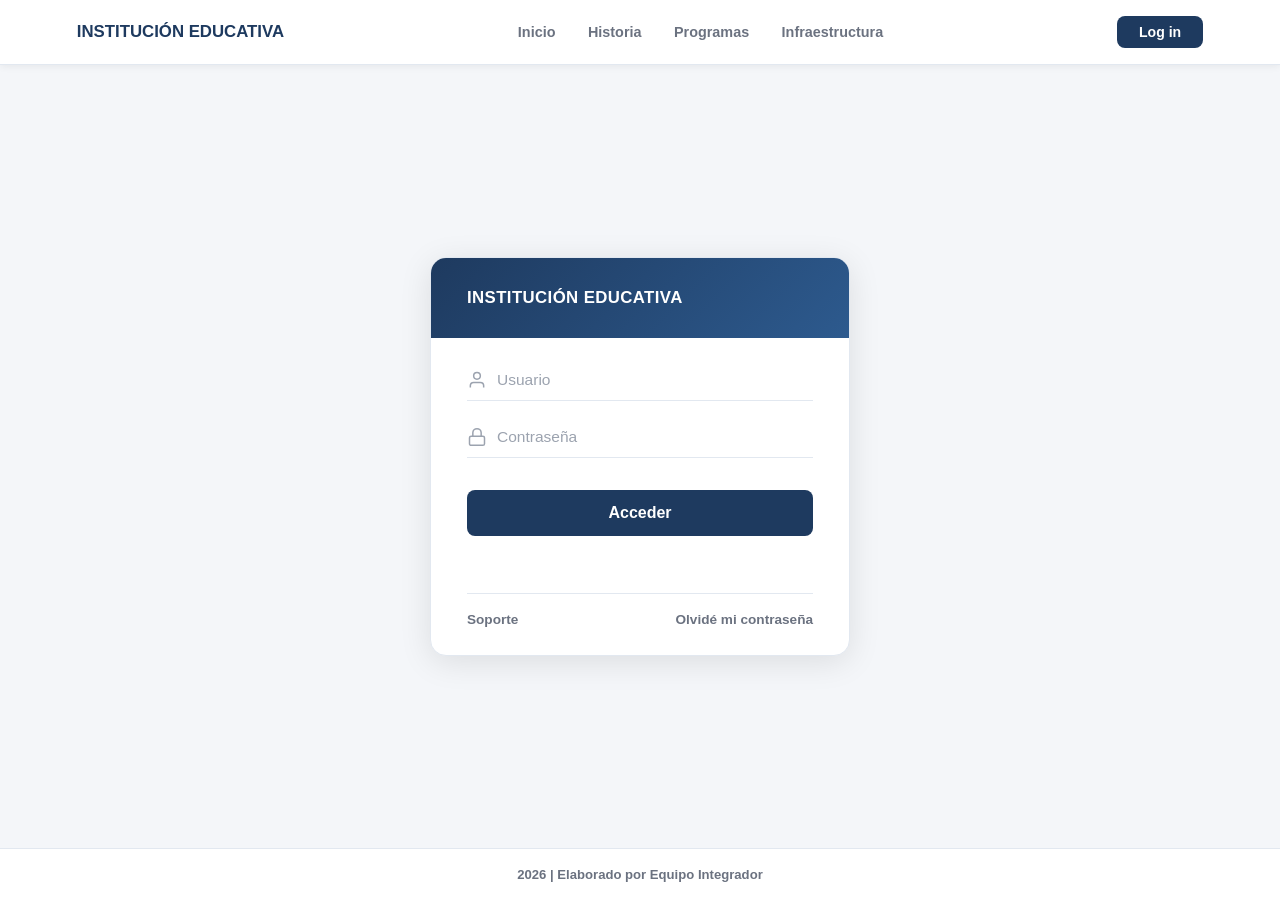
<file: bienvenido.html>
<!DOCTYPE html>
<html lang="es">
<head>
    <meta charset="UTF-8">
    <meta name="viewport" content="width=device-width, initial-scale=1.0">
    <title>Bienvenido | Sistema de Gestión</title>
    <link rel="stylesheet" href="styles.css">
</head>
<body>

    <header class="navbar">
        <div class="brand">INSTITUCIÓN EDUCATIVA</div>
        <nav class="nav-links">
            <a href="index.html">Inicio</a>
            <a href="#">Historia</a>
            <a href="#">Programas</a>
            <a href="#">Infraestructura</a>
        </nav>
        <a href="iniciosesion.html" class="btn-login-nav" id="btn-cerrar-sesion">Cerrar sesión</a>
    </header>

    <main class="bienvenido-wrapper">

        <!-- SALUDO DINÁMICO -->
        <div class="bienvenido-header">
            <div class="bienvenido-icon">
                <svg viewBox="0 0 24 24" fill="none" stroke="currentColor" stroke-width="1.6">
                    <path d="M3 9l9-7 9 7v11a2 2 0 0 1-2 2H5a2 2 0 0 1-2-2z"/>
                    <polyline points="9 22 9 12 15 12 15 22"/>
                </svg>
            </div>
            <div>
                <h1 class="bienvenido-titulo">Bienvenido al Sistema</h1>
                <p class="bienvenido-subtitulo">Sesión iniciada como: <strong id="usuario-activo">—</strong></p>
            </div>
        </div>

        <!-- TARJETAS DE ACCESO -->
        <div class="acciones-grid">

            <a href="registro.html?modo=registrar&rol=Estudiante" class="accion-card estudiante">
                <div class="accion-icono">
                    <svg viewBox="0 0 24 24" fill="none" stroke="currentColor" stroke-width="1.8">
                        <path d="M16 21v-2a4 4 0 0 0-4-4H6a4 4 0 0 0-4 4v2"/>
                        <circle cx="9" cy="7" r="4"/>
                        <line x1="19" y1="8" x2="19" y2="14"/>
                        <line x1="22" y1="11" x2="16" y2="11"/>
                    </svg>
                </div>
                <h3>Registrar Usuario</h3>
                <p>Agregar un nuevo estudiante al sistema</p>
                <span class="accion-badge">Nuevo registro</span>
            </a>

            <a href="registro.html?modo=registrar&rol=Docente" class="accion-card docente">
                <div class="accion-icono">
                    <svg viewBox="0 0 24 24" fill="none" stroke="currentColor" stroke-width="1.8">
                        <path d="M17 21v-2a4 4 0 0 0-4-4H5a4 4 0 0 0-4 4v2"/>
                        <circle cx="9" cy="7" r="4"/>
                        <path d="M23 21v-2a4 4 0 0 0-3-3.87"/>
                        <path d="M16 3.13a4 4 0 0 1 0 7.75"/>
                    </svg>
                </div>
                <h3>Registrar Profesor</h3>
                <p>Agregar un nuevo docente al sistema</p>
                <span class="accion-badge">Nuevo registro</span>
            </a>

            <a href="registro.html?modo=actualizar&rol=Estudiante" class="accion-card actualizar-est">
                <div class="accion-icono">
                    <svg viewBox="0 0 24 24" fill="none" stroke="currentColor" stroke-width="1.8">
                        <path d="M11 4H4a2 2 0 0 0-2 2v14a2 2 0 0 0 2 2h14a2 2 0 0 0 2-2v-7"/>
                        <path d="M18.5 2.5a2.121 2.121 0 0 1 3 3L12 15l-4 1 1-4 9.5-9.5z"/>
                    </svg>
                </div>
                <h3>Actualizar Usuario</h3>
                <p>Editar información de un estudiante</p>
                <span class="accion-badge">Editar</span>
            </a>

            <a href="registro.html?modo=actualizar&rol=Docente" class="accion-card actualizar-doc">
                <div class="accion-icono">
                    <svg viewBox="0 0 24 24" fill="none" stroke="currentColor" stroke-width="1.8">
                        <path d="M11 4H4a2 2 0 0 0-2 2v14a2 2 0 0 0 2 2h14a2 2 0 0 0 2-2v-7"/>
                        <path d="M18.5 2.5a2.121 2.121 0 0 1 3 3L12 15l-4 1 1-4 9.5-9.5z"/>
                    </svg>
                </div>
                <h3>Actualizar Profesor</h3>
                <p>Editar información de un docente</p>
                <span class="accion-badge">Editar</span>
            </a>

        </div>

        <!-- RESUMEN RÁPIDO -->
        <div class="resumen-card">
            <h3 class="resumen-titulo">Resumen del sistema</h3>
            <div class="resumen-grid">
                <div class="resumen-item">
                    <span class="resumen-numero" id="res-estudiantes">0</span>
                    <span class="resumen-label">Estudiantes</span>
                </div>
                <div class="resumen-item">
                    <span class="resumen-numero" id="res-docentes">0</span>
                    <span class="resumen-label">Docentes</span>
                </div>
                <div class="resumen-item">
                    <span class="resumen-numero" id="res-total">0</span>
                    <span class="resumen-label">Total usuarios</span>
                </div>
            </div>
        </div>

    </main>

    <footer class="main-footer">
        <p>2026 | Elaborado por Equipo Integrador</p>
    </footer>

    <script src="app.js"></script>
</body>
</html>
</file>
<file: styles.css>
:root {
    --blue-dark: #1e3a5f;
    --blue-mid: #2d5a8e;
    --blue-btn: #2563eb;
    --bg: #f4f6f9;
    --card-bg: #ffffff;
    --border: #e2e8f0;
    --text-main: #1a1a2e;
    --text-muted: #6b7280;
    --text-light: #9ca3af;
    --success: #16a34a;
    --error-red: #dc2626;
}

* { margin: 0; padding: 0; box-sizing: border-box; font-family: 'Nunito', sans-serif; }

body {
    background: var(--bg);
    min-height: 100vh;
    color: var(--text-main);
    display: flex;
    flex-direction: column;
}

/* NAVBAR */
.navbar {
    display: flex;
    justify-content: space-between;
    align-items: center;
    padding: 16px 6%;
    background: #ffffff;
    border-bottom: 1px solid var(--border);
    position: sticky;
    top: 0;
    z-index: 100;
    box-shadow: 0 1px 8px rgba(0,0,0,0.07);
}
.brand { font-weight: 900; font-size: 1.05rem; color: var(--blue-dark); }
.nav-links a { color: var(--text-muted); text-decoration: none; margin: 0 14px; font-size: 0.9rem; font-weight: 600; transition: color 0.2s; }
.nav-links a:hover { color: var(--blue-dark); }
.btn-login-nav { background: var(--blue-dark); color: #fff; padding: 8px 22px; border-radius: 8px; text-decoration: none; font-weight: 700; font-size: 0.88rem; transition: background 0.2s; }
.btn-login-nav:hover { background: var(--blue-mid); }

/* HERO */
.hero-section { position: relative; width: 100%; height: 500px; overflow: hidden; display: flex; align-items: center; }
.hero-bg-img { position: absolute; inset: 0; width: 100%; height: 100%; object-fit: cover; filter: brightness(0.45) grayscale(20%); transform: scale(1.02); transition: transform 8s ease; }
.hero-section:hover .hero-bg-img { transform: scale(1.06); }
.hero-overlay { position: absolute; inset: 0; background: linear-gradient(100deg, rgba(30,58,95,0.75) 0%, rgba(45,90,142,0.45) 60%, rgba(30,58,95,0.15) 100%); z-index: 1; }
.hero-content { position: relative; z-index: 2; padding: 0 8%; max-width: 680px; animation: fadeUp 0.7s ease both; }
@keyframes fadeUp { from { opacity: 0; transform: translateY(24px); } to { opacity: 1; transform: translateY(0); } }
.hero-badge { display: inline-block; background: #fff; color: var(--blue-dark); font-size: 0.75rem; font-weight: 800; text-transform: uppercase; letter-spacing: 2px; padding: 5px 16px; border-radius: 20px; margin-bottom: 18px; }
.hero-title { font-size: 2.8rem; font-weight: 900; color: #fff; line-height: 1.15; margin-bottom: 14px; }
.hero-accent { color: #93c5fd; }
.hero-subtitle { font-size: 1rem; color: rgba(255,255,255,0.80); font-weight: 500; line-height: 1.65; margin-bottom: 30px; max-width: 500px; }
.hero-actions { display: flex; gap: 12px; flex-wrap: wrap; }
.btn-primary { background: #fff; color: var(--blue-dark); padding: 12px 28px; border-radius: 8px; text-decoration: none; font-weight: 800; font-size: 0.92rem; transition: transform 0.2s, box-shadow 0.2s; box-shadow: 0 2px 10px rgba(0,0,0,0.15); }
.btn-primary:hover { transform: translateY(-2px); box-shadow: 0 6px 18px rgba(0,0,0,0.18); }
.btn-outline { background: transparent; color: #fff; padding: 12px 28px; border-radius: 8px; text-decoration: none; font-weight: 700; font-size: 0.92rem; border: 2px solid rgba(255,255,255,0.6); transition: border-color 0.2s, background 0.2s; }
.btn-outline:hover { border-color: #fff; background: rgba(255,255,255,0.1); }

/* ESTADÍSTICAS */
.stats-section { background: var(--blue-dark); display: flex; justify-content: center; align-items: center; padding: 26px 6%; flex-wrap: wrap; }
.stat-item { display: flex; flex-direction: column; align-items: center; padding: 8px 44px; }
.stat-number { font-size: 1.9rem; font-weight: 900; color: #93c5fd; line-height: 1; }
.stat-label { font-size: 0.78rem; color: rgba(255,255,255,0.65); font-weight: 600; margin-top: 4px; text-align: center; }
.stat-divider { width: 1px; height: 40px; background: rgba(255,255,255,0.15); }

/* TARJETAS INDEX */
.cards-section { padding: 64px 6% 72px; flex: 1; }
.section-header { text-align: center; margin-bottom: 44px; }
.section-title { font-size: 1.9rem; font-weight: 900; color: var(--text-main); margin-bottom: 6px; }
.section-subtitle { font-size: 0.95rem; color: var(--text-muted); font-weight: 500; }
.cards-grid { display: grid; grid-template-columns: repeat(auto-fit, minmax(270px, 1fr)); gap: 22px; max-width: 1100px; margin: 0 auto; }
.info-card { background: var(--card-bg); border-radius: 14px; padding: 32px 28px; box-shadow: 0 2px 16px rgba(0,0,0,0.06); border: 1px solid var(--border); transition: transform 0.25s, box-shadow 0.25s; display: flex; flex-direction: column; gap: 10px; }
.info-card:hover { transform: translateY(-5px); box-shadow: 0 10px 30px rgba(0,0,0,0.10); }
.info-card-icon { width: 48px; height: 48px; background: #eff6ff; border-radius: 12px; display: flex; align-items: center; justify-content: center; color: var(--blue-btn); margin-bottom: 2px; }
.info-card-icon svg { width: 24px; height: 24px; }
.info-card h3 { font-size: 1.05rem; font-weight: 800; color: var(--text-main); }
.info-card p { font-size: 0.9rem; color: var(--text-muted); line-height: 1.6; font-weight: 500; flex: 1; }
.card-link { color: var(--blue-btn); font-weight: 700; font-size: 0.85rem; text-decoration: none; transition: color 0.2s; }
.card-link:hover { color: var(--blue-dark); }

/* LOGIN */
.login-wrapper { flex: 1; display: flex; justify-content: center; align-items: center; padding: 50px 20px; }
.form-container { width: 100%; max-width: 420px; background: var(--card-bg); border-radius: 16px; box-shadow: 0 6px 32px rgba(0,0,0,0.10); overflow: hidden; border: 1px solid var(--border); }
.card-header { background: linear-gradient(135deg, var(--blue-dark) 0%, var(--blue-mid) 100%); padding: 30px 36px; display: flex; align-items: center; gap: 14px; }
.card-logo { width: 40px; height: 32px; flex-shrink: 0; }
.card-title { color: #fff; font-size: 1.05rem; font-weight: 800; letter-spacing: 0.4px; }
.card-body { padding: 32px 36px 28px; }
.input-block { display: flex; align-items: center; border-bottom: 1.5px solid var(--border); margin-bottom: 26px; padding-bottom: 10px; gap: 10px; transition: border-color 0.2s; }
.input-block:focus-within { border-bottom-color: var(--blue-btn); }
.input-icon { color: var(--text-light); display: flex; align-items: center; }
.input-icon svg { width: 20px; height: 20px; }
.input-block input { background: transparent; border: none; outline: none; color: var(--text-main); font-size: 0.97rem; font-family: 'Nunito', sans-serif; width: 100%; font-weight: 600; }
.input-block input::placeholder { color: var(--text-light); font-weight: 500; }
.btn-acceder { width: 100%; background: var(--blue-dark); color: #fff; border: none; border-radius: 8px; padding: 14px; font-size: 1rem; font-weight: 800; font-family: 'Nunito', sans-serif; cursor: pointer; transition: background 0.2s, transform 0.1s; margin-top: 6px; }
.btn-acceder:hover { background: var(--blue-mid); transform: translateY(-1px); }
.btn-acceder:active { transform: translateY(0); }
.btn-acceder:disabled { opacity: 0.5; cursor: not-allowed; transform: none; }
.status-msg { text-align: center; margin-top: 14px; font-size: 0.9rem; font-weight: 700; min-height: 1.3rem; display: block; }
.card-footer-links { display: flex; justify-content: space-between; margin-top: 22px; padding-top: 18px; border-top: 1px solid var(--border); }
.link-btn { background: none; border: none; color: var(--text-muted); font-size: 0.85rem; font-family: 'Nunito', sans-serif; font-weight: 600; cursor: pointer; padding: 0; transition: color 0.2s; }
.link-btn:hover { color: var(--blue-btn); }

/* REGISTRO CRUD */
.registro-wrapper { flex: 1; display: flex; gap: 24px; padding: 28px 4%; align-items: flex-start; }
.registro-sidebar { width: 300px; flex-shrink: 0; display: flex; flex-direction: column; gap: 18px; }
.sidebar-card { background: var(--card-bg); border-radius: 14px; padding: 24px 20px; box-shadow: 0 2px 14px rgba(0,0,0,0.06); border: 1px solid var(--border); }
.sidebar-title { font-size: 1.05rem; font-weight: 900; color: var(--text-main); margin-bottom: 4px; }
.sidebar-subtitle { font-size: 0.8rem; color: var(--text-muted); margin-bottom: 18px; line-height: 1.5; }
.field-group { margin-bottom: 14px; }
.field-group label { display: block; font-size: 0.8rem; font-weight: 700; color: var(--text-main); margin-bottom: 4px; }
.field-group input, .field-group select { width: 100%; padding: 8px 12px; border: 1.5px solid var(--border); border-radius: 8px; font-size: 0.85rem; font-family: 'Nunito', sans-serif; color: var(--text-main); background: #f9fafb; transition: border-color 0.2s; outline: none; }
.field-group input:focus, .field-group select:focus { border-color: var(--blue-btn); background: #fff; }
.form-actions { display: flex; gap: 8px; margin-top: 4px; }
.btn-primary-sm { flex: 1; background: var(--blue-dark); color: #fff; border: none; border-radius: 8px; padding: 10px 12px; font-size: 0.85rem; font-weight: 700; font-family: 'Nunito', sans-serif; cursor: pointer; transition: background 0.2s, transform 0.1s; }
.btn-primary-sm:hover { background: var(--blue-mid); transform: translateY(-1px); }
.btn-secondary-sm { flex: 1; background: #f3f4f6; color: var(--text-muted); border: 1.5px solid var(--border); border-radius: 8px; padding: 10px 12px; font-size: 0.85rem; font-weight: 700; font-family: 'Nunito', sans-serif; cursor: pointer; transition: background 0.2s; }
.btn-secondary-sm:hover { background: #e5e7eb; }
.style-panel { background: #f8faff; border-color: #dbeafe; }

/* TABLA */
.registro-main { flex: 1; min-width: 0; }
.tabla-header { display: flex; justify-content: space-between; align-items: flex-start; margin-bottom: 14px; flex-wrap: wrap; gap: 12px; }
.tabla-titulo { font-size: 1.25rem; font-weight: 900; color: var(--text-main); }
.tabla-subtitulo { font-size: 0.8rem; color: var(--text-muted); margin-top: 2px; }
.tabla-controles { display: flex; gap: 8px; flex-wrap: wrap; }
.input-buscar { padding: 8px 12px; border: 1.5px solid var(--border); border-radius: 8px; font-size: 0.83rem; font-family: 'Nunito', sans-serif; color: var(--text-main); background: #fff; outline: none; transition: border-color 0.2s; min-width: 170px; }
.input-buscar:focus { border-color: var(--blue-btn); }
.contadores { display: flex; gap: 8px; margin-bottom: 14px; flex-wrap: wrap; }
.contador-item { background: var(--card-bg); border: 1px solid var(--border); border-radius: 20px; padding: 4px 14px; font-size: 0.78rem; font-weight: 700; color: var(--text-muted); }
.contador-item.est { color: var(--blue-btn); border-color: #bfdbfe; background: #eff6ff; }
.contador-item.doc { color: var(--success); border-color: #bbf7d0; background: #f0fdf4; }
.tabla-wrapper { background: var(--card-bg); border-radius: 14px; box-shadow: 0 2px 14px rgba(0,0,0,0.06); border: 1px solid var(--border); overflow: auto; }
.tabla-usuarios { width: 100%; border-collapse: collapse; font-size: 0.88rem; }
.tabla-usuarios thead tr { background: var(--blue-dark); color: #fff; }
.tabla-usuarios th { padding: 12px 14px; text-align: left; font-weight: 700; font-size: 0.78rem; text-transform: uppercase; letter-spacing: 0.5px; white-space: nowrap; }
.tabla-usuarios tbody tr { border-bottom: 1px solid var(--border); transition: background 0.15s; }
.tabla-usuarios tbody tr:hover { background: #f8faff; }
.tabla-usuarios tbody tr:last-child { border-bottom: none; }
.tabla-usuarios td { padding: 11px 14px; color: var(--text-main); font-weight: 600; vertical-align: middle; }
.badge-rol { display: inline-block; padding: 3px 10px; border-radius: 20px; font-size: 0.74rem; font-weight: 700; }
.badge-rol.estudiante { background: #eff6ff; color: var(--blue-btn); }
.badge-rol.docente    { background: #f0fdf4; color: var(--success); }
.btn-edit, .btn-del { border: none; border-radius: 6px; padding: 5px 11px; font-size: 0.76rem; font-weight: 700; cursor: pointer; font-family: 'Nunito', sans-serif; transition: opacity 0.2s; margin-right: 3px; }
.btn-edit { background: #eff6ff; color: var(--blue-btn); }
.btn-edit:hover { opacity: 0.75; }
.btn-del { background: #fef2f2; color: var(--error-red); }
.btn-del:hover { opacity: 0.75; }
.lista-vacia { text-align: center; padding: 60px 20px; color: var(--text-light); }
.lista-vacia svg { width: 48px; height: 48px; margin-bottom: 12px; opacity: 0.35; display: block; margin-left: auto; margin-right: auto; }
.lista-vacia p { font-size: 0.9rem; line-height: 1.6; }
.tema-azul thead tr  { background: #1d4ed8; }
.tema-verde thead tr { background: #15803d; }

/* FOOTER */
.main-footer { padding: 18px; text-align: center; background: #fff; border-top: 1px solid var(--border); }
.main-footer p { font-size: 0.82rem; color: var(--text-muted); font-weight: 600; }

/* RESPONSIVE */
@media (max-width: 900px) {
    .registro-wrapper { flex-direction: column; }
    .registro-sidebar { width: 100%; }
    .stat-divider { display: none; }
    .hero-title { font-size: 2rem; }
}

/* ===================== BIENVENIDO ===================== */
.bienvenido-wrapper {
    flex: 1;
    max-width: 900px;
    margin: 0 auto;
    padding: 44px 24px 60px;
    width: 100%;
}

.bienvenido-header {
    display: flex;
    align-items: center;
    gap: 20px;
    margin-bottom: 40px;
    background: var(--card-bg);
    border: 1px solid var(--border);
    border-radius: 14px;
    padding: 24px 28px;
    box-shadow: 0 2px 12px rgba(0,0,0,0.05);
}

.bienvenido-icon {
    width: 56px;
    height: 56px;
    background: #eff6ff;
    border-radius: 14px;
    display: flex;
    align-items: center;
    justify-content: center;
    color: var(--blue-btn);
    flex-shrink: 0;
}

.bienvenido-icon svg { width: 28px; height: 28px; }

.bienvenido-titulo {
    font-size: 1.4rem;
    font-weight: 900;
    color: var(--text-main);
    margin-bottom: 4px;
}

.bienvenido-subtitulo {
    font-size: 0.88rem;
    color: var(--text-muted);
    font-weight: 500;
}

.bienvenido-subtitulo strong { color: var(--blue-dark); }

/* GRID DE ACCIONES */
.acciones-grid {
    display: grid;
    grid-template-columns: repeat(2, 1fr);
    gap: 18px;
    margin-bottom: 28px;
}

.accion-card {
    background: var(--card-bg);
    border: 1px solid var(--border);
    border-radius: 14px;
    padding: 28px 24px;
    text-decoration: none;
    display: flex;
    flex-direction: column;
    gap: 8px;
    transition: transform 0.22s, box-shadow 0.22s;
    box-shadow: 0 2px 10px rgba(0,0,0,0.05);
    position: relative;
    overflow: hidden;
}

.accion-card::before {
    content: '';
    position: absolute;
    top: 0; left: 0;
    width: 4px;
    height: 100%;
    border-radius: 4px 0 0 4px;
}

.accion-card.estudiante::before     { background: var(--blue-btn); }
.accion-card.docente::before        { background: var(--success); }
.accion-card.actualizar-est::before { background: #d97706; }
.accion-card.actualizar-doc::before { background: #7c3aed; }

.accion-card:hover {
    transform: translateY(-4px);
    box-shadow: 0 8px 24px rgba(0,0,0,0.10);
}

.accion-icono {
    width: 46px;
    height: 46px;
    border-radius: 12px;
    display: flex;
    align-items: center;
    justify-content: center;
    margin-bottom: 4px;
}

.accion-card.estudiante     .accion-icono { background: #eff6ff; color: var(--blue-btn); }
.accion-card.docente        .accion-icono { background: #f0fdf4; color: var(--success); }
.accion-card.actualizar-est .accion-icono { background: #fffbeb; color: #d97706; }
.accion-card.actualizar-doc .accion-icono { background: #f5f3ff; color: #7c3aed; }

.accion-icono svg { width: 24px; height: 24px; }

.accion-card h3 {
    font-size: 1rem;
    font-weight: 800;
    color: var(--text-main);
}

.accion-card p {
    font-size: 0.82rem;
    color: var(--text-muted);
    font-weight: 500;
    line-height: 1.4;
}

.accion-badge {
    display: inline-block;
    margin-top: 6px;
    font-size: 0.72rem;
    font-weight: 700;
    padding: 3px 10px;
    border-radius: 20px;
    background: #f3f4f6;
    color: var(--text-muted);
    align-self: flex-start;
}

/* RESUMEN */
.resumen-card {
    background: var(--card-bg);
    border: 1px solid var(--border);
    border-radius: 14px;
    padding: 24px 28px;
    box-shadow: 0 2px 10px rgba(0,0,0,0.05);
}

.resumen-titulo {
    font-size: 0.95rem;
    font-weight: 800;
    color: var(--text-main);
    margin-bottom: 18px;
}

.resumen-grid {
    display: flex;
    gap: 0;
}

.resumen-item {
    flex: 1;
    display: flex;
    flex-direction: column;
    align-items: center;
    padding: 8px 0;
    border-right: 1px solid var(--border);
}

.resumen-item:last-child { border-right: none; }

.resumen-numero {
    font-size: 1.8rem;
    font-weight: 900;
    color: var(--blue-dark);
    line-height: 1;
}

.resumen-label {
    font-size: 0.76rem;
    color: var(--text-muted);
    font-weight: 600;
    margin-top: 4px;
}

/* BOTÓN VOLVER */
.btn-volver {
    display: inline-block;
    font-size: 0.8rem;
    font-weight: 700;
    color: var(--text-muted);
    text-decoration: none;
    margin-bottom: 16px;
    transition: color 0.2s;
}

.btn-volver:hover { color: var(--blue-btn); }

@media (max-width: 600px) {
    .acciones-grid { grid-template-columns: 1fr; }
    .resumen-grid  { flex-direction: column; }
    .resumen-item  { border-right: none; border-bottom: 1px solid var(--border); }
    .resumen-item:last-child { border-bottom: none; }
}
</file>
